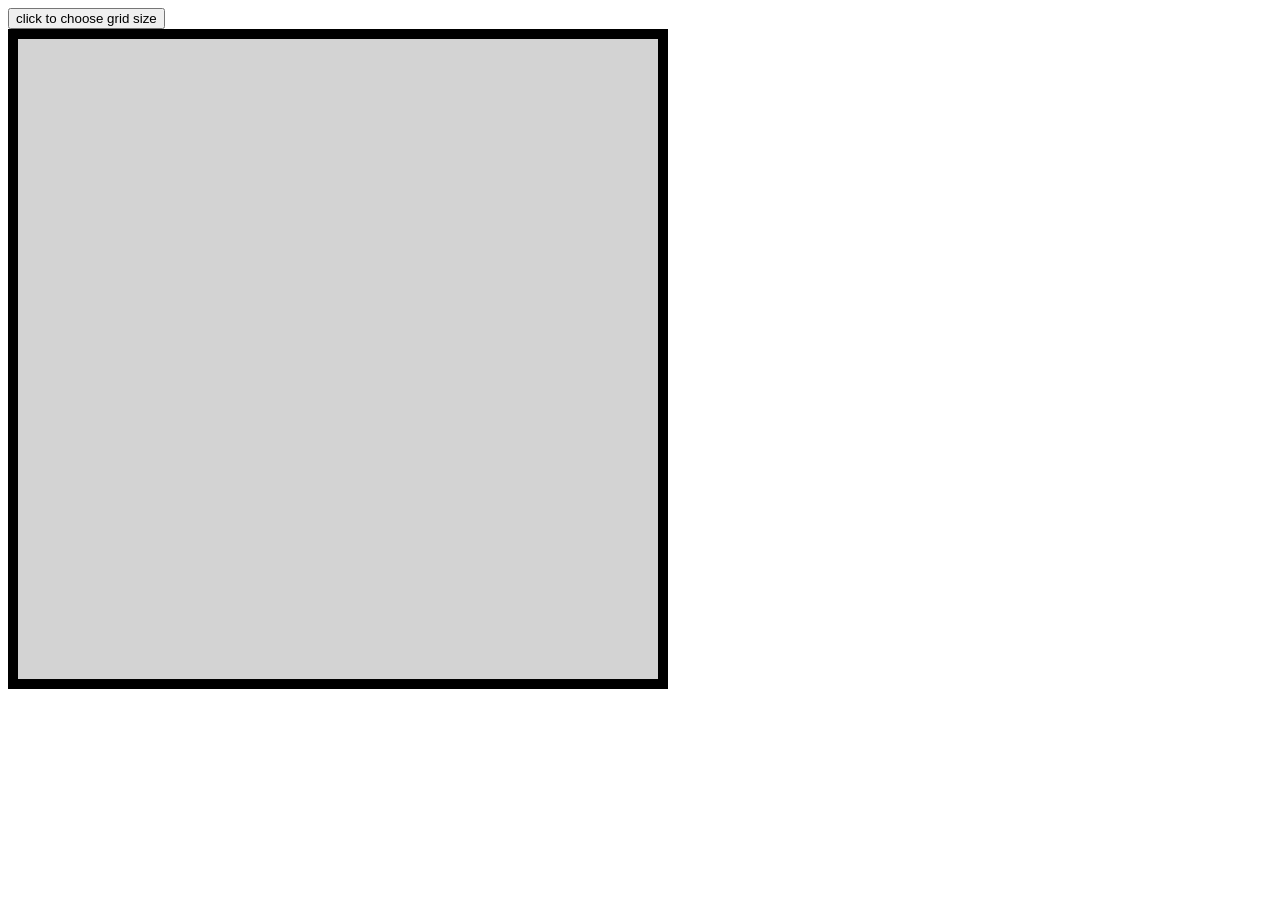
<file: etch-a-sketch/index.html>
<!DOCTYPE html>
<html lang="en">

<head>
    <meta charset="UTF-8">
    <meta http-equiv="X-UA-Compatible" content="IE=edge">
    <meta name="viewport" content="width=device-width, initial-scale=1.0">
    <link rel="stylesheet" href="style.css">
    <script src="script.js" defer></script>
    <title>Document</title>
</head>

<body>
    <button id="gridButton"> click to choose grid size </button>
    <div id="container"></div>
</body>

</html>
</file>
<file: etch-a-sketch/style.css>
#container {
    display: flex;
    flex-wrap: wrap;

    width: 640px;
    height: 640px;

    border: 10px solid black;
}

.square {
    width: 40px;
    height: 40px;
    background-color: lightgray;
}
</file>
